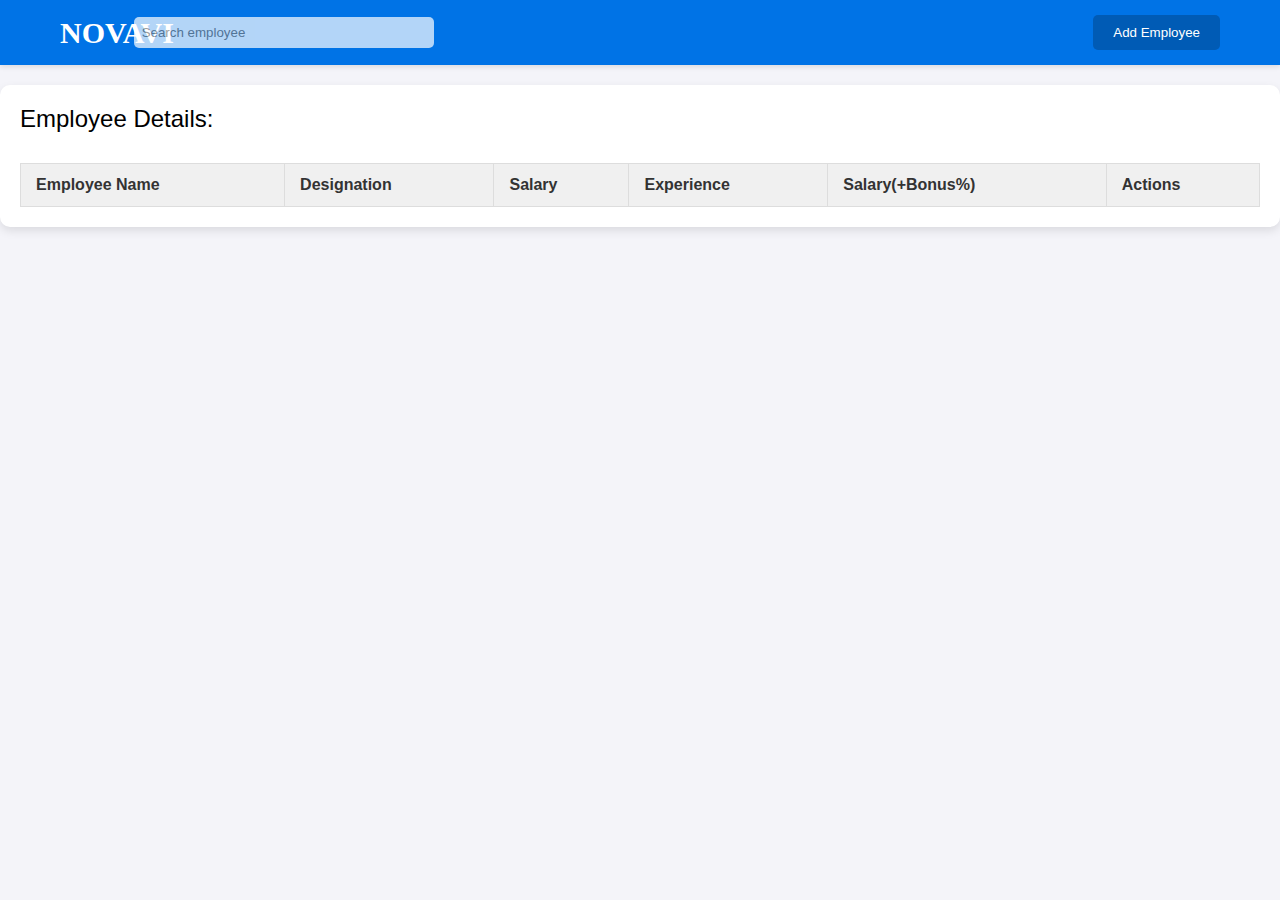
<file: client-side/index.html>
<!DOCTYPE html>
<html lang="en">
<head>
    <meta charset="UTF-8">
    <meta http-equiv="X-UA-Compatible" content="IE=edge">
    <meta name="viewport" content="width=device-width, initial-scale=1.0">
    <title>Employee Details</title>
    <!-- <link rel="stylesheet" href="./css/node.css"> -->
</head>
<style>
    * {
        margin: 0;
        padding: 0;
        box-sizing: border-box;
        font-family: Arial, sans-serif;
    }
    
    body {
        background-color: #f4f4f9;
        display: flex;
        flex-direction: column;
        align-items: center;
        padding: 0;
    }
    
    
    .navbar {
        width: 100%;
        display: flex;
        justify-content: space-between;
        align-items: center;
        padding: 15px 30px;
        background-color: #0073e6;
        color: #fff;
        box-shadow: 0 2px 5px rgba(0, 0, 0, 0.1);
    }
    
    .company-name {
        margin-left: 30px;
        font-size: 30px;
        font-weight: bold;
        font-family: cursive;
    }
    
    .filter-search{
        padding: 8px;
        width: 300px ;
        border: none;
        border-radius: 5px;
        opacity: 70%;
        margin-left: -700px;
    }
    
    h1 {
        font-size: 1.5rem;
        font-weight: lighter;
        padding-bottom: 30px;
    }
    
    .add-employee-btn {
        margin-right: 30px;
        padding: 10px 20px;
        background-color: #005bb5;
        border: none;
        border-radius: 5px;
        color: #fff;
        cursor: pointer;
        transition: background-color 0.3s;
    }
    
    .add-employee-btn:hover {
        background-color: #004494;
    }
    
    .container {
        width: 100%;
        max-width: 1300px;
        margin-top: 20px;
        padding: 20px;
        border-radius: 10px;
        background-color: #ffffff;
        box-shadow: 0 4px 10px rgba(0, 0, 0, 0.1);
    }
    
    .employee-table {
        width: 100%;
        border-collapse: collapse;
        animation: fadeInUp 1s ease-in-out;
    }
    
    .employee-table th,
    .employee-table td {
        padding: 12px 15px;
        border: 1px solid #ddd;
        text-align: left;
    }
    
    .employee-table th {
        background-color: #f0f0f0;
        color: #333;
    }
    
    .employee-table td {
        background-color: #ffffff;
    }
    
    .input-box {
        width: 100%;
        padding: 8px;
        border: 1px solid #ccc;
        border-radius: 4px;
        background-color: #fdfdfd;
        color: #333;
        transition: border-color 0.3s;
    }
    
    .input-box:focus {
        border-color: #0073e6;
        outline: none;
    }
    
    .action-btn {
        padding: 5px 10px;
        margin: 0 1px;
        border: none;
        border-radius: 3px;
        cursor: pointer;
        transition: transform 0.3s;
    }
    
    .edit-btn {
        background-color: #ffa500;
        color: #fff;
    }
    
    .save-btn {
        background-color: #28a745;
        color: #fff;
    }
    
    .delete-btn {
        background-color: #dc3545;
        color: #fff;
    }
    
    .action-btn:hover {
        transform: scale(1.09);
        box-shadow: 0px 1px 3px grey;
    }
    
    
    @keyframes fadeInUp {
        0% { opacity: 0; transform: translateY(20px); }
        100% { opacity: 1; transform: translateY(0); }
    }
</style>
<body>
    <nav class="navbar">
        <div class="company-name">NOVAVI</div>
        <input class="filter-search" type="search" name="search" placeholder="Search employee" id="filter">
       <a href="./pages/add"> <button class="add-employee-btn">Add Employee</button></a>
    </nav>

    <div class="container">
        <main>
            <table class="employee-table">
                <h1>Employee Details:</h1>
                <thead>
                    <tr>
                        <th>Employee Name</th>
                        <th>Designation</th>
                        <th>Salary</th>
                        <th>Experience</th>
                        <th>Salary(+Bonus%)</th>
                        <th>Actions</th>
                    </tr>
                </thead>
                <tbody class="main" id="main">

                    
                </tbody>
            </table>
        </main>
    </div>
    <script src="./js/custom.js"></script>
</body>
</html>
</file>
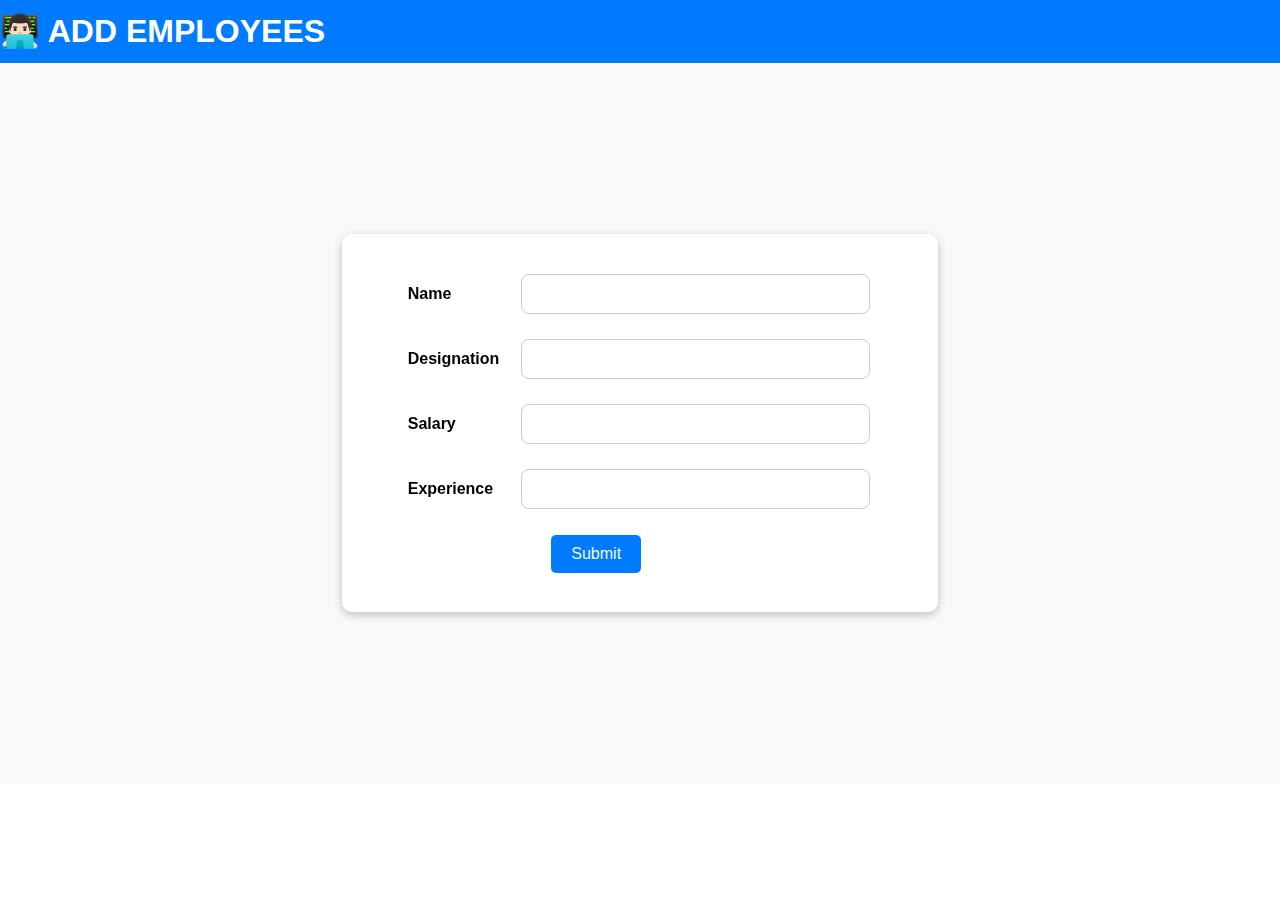
<file: client-side/pages/add.html>
<!DOCTYPE html>
<html lang="en">
<head>
    <meta charset="UTF-8">
    <meta name="viewport" content="width=device-width, initial-scale=1.0">
    <title>Document</title>
</head>
<!-- <link rel="stylesheet" href="../css/add.css"> -->
<body>
    <style>
        *{
            margin: 0;
            padding: 0;
        }
        .nav{
            width: 100%;
            height: 7vh;
            background-color: #007bff;
            color: white;
            text-align: center;
            font-family: 'Segoe UI', Tahoma, Geneva, Verdana, sans-serif;
        }
        .one{
          display: flex;
          line-height: 7vh;
          
        }
        .ek img{
        
            line-height: 7vh;
            width: 50px;
            height: 50px;
        }
        button {
            padding: 10px 20px;
             margin-left: 50px;
            border: none;
            border-radius: 5px;
            background-color: #007bff;
            color: whitesmoke;
            cursor: pointer;
            font-size: 16px;
            margin-top: 10px;
        }
        .main{
            width: 100%;
            height: 80vh;
            display: flex;
            align-items: center;
            justify-content: center;
            text-align: center;
            background-color: rgba(245, 245, 245, 0.616);
            object-fit: cover; line-height: 7vh;
            background-position: right;
            background-size: cover;
            backdrop-filter: blur();
        }
        table{
            width: 100%;
            text-align: left;
        }
        .tbl{
            padding: 2% 5%;
            background-color: white;
            box-shadow: rgba(0, 0, 0, 0.24) 0px 3px 8px;
            text-align: center;
            border-radius: 10px;
            font-family: 'Segoe UI', Tahoma, Geneva, Verdana, sans-serif;
            color: black;
        }
        button:hover {
            transition: transform 0.3s ease, box-shadow 0.3s ease;
            transform: scale(1.1); 
               
            }
        .input-box {
            margin-left: 20px;
            margin-top: 10px;
            padding: 10px 70px;
            border: 1px solid #ccc;
            border-radius: 8px;
            font-size: 16px;
            color: #333;
            background-color: #fff;
            transition: border-color 0.3s, box-shadow 0.3s;
            }
            .input-box:focus {
                outline: none;
             border-color: #007bff;
            }
    </style>
    <div class="nav">
        <div class="one">
   
            <h1>👨🏻‍💻 ADD EMPLOYEES</h1>
        </div>
    </div>
    <div class="main">
        <div class="tbl">
            <form action="/submit" method="post">
        <table>
            <tr>
                <th>Name</th>
                <td><input type="text" name="name" id="name" class="input-box"></td>
            </tr>
            <tr>
                <th>Designation</th>
                <td><input type="text" name="desig" id="desig" class="input-box"></td>
            </tr>
            <tr>
                <th>Salary</th>
                <td><input type="text" name="salary" id="salary" class="input-box"></td>
            </tr>
            <tr>
                <th>Experience</th>
                <td><input type="text" name="exp" id="exp" class="input-box"></td>
            </tr>
            <tr>
                <td></td>  
                <td colspan="2"><button>Submit</button></td>
                <td></td>
            </tr>
        </table>
    </form>
        </div>
    </div>
</body>
</html>
</file>
<file: client-side/css/node.css>
* {
    margin: 0;
    padding: 0;
    box-sizing: border-box;
    font-family: Arial, sans-serif;
}

body {
    background-color: #f4f4f9;
    display: flex;
    flex-direction: column;
    align-items: center;
    padding: 0;
}


.navbar {
    width: 100%;
    display: flex;
    justify-content: space-between;
    align-items: center;
    padding: 15px 30px;
    background-color: #0073e6;
    color: #fff;
    box-shadow: 0 2px 5px rgba(0, 0, 0, 0.1);
}

.company-name {
    margin-left: 30px;
    font-size: 30px;
    font-weight: bold;
    font-family: cursive;
}

.filter-search{
    padding: 8px;
    width: 300px ;
    border: none;
    border-radius: 5px;
    opacity: 70%;
    margin-left: -700px;
}

h1 {
    font-size: 1.5rem;
    font-weight: lighter;
    padding-bottom: 30px;
}

.add-employee-btn {
    margin-right: 30px;
    padding: 10px 20px;
    background-color: #005bb5;
    border: none;
    border-radius: 5px;
    color: #fff;
    cursor: pointer;
    transition: background-color 0.3s;
}

.add-employee-btn:hover {
    background-color: #004494;
}

.container {
    width: 100%;
    max-width: 1300px;
    margin-top: 20px;
    padding: 20px;
    border-radius: 10px;
    background-color: #ffffff;
    box-shadow: 0 4px 10px rgba(0, 0, 0, 0.1);
}

.employee-table {
    width: 100%;
    border-collapse: collapse;
    animation: fadeInUp 1s ease-in-out;
}

.employee-table th,
.employee-table td {
    padding: 12px 15px;
    border: 1px solid #ddd;
    text-align: left;
}

.employee-table th {
    background-color: #f0f0f0;
    color: #333;
}

.employee-table td {
    background-color: #ffffff;
}

.input-box {
    width: 100%;
    padding: 8px;
    border: 1px solid #ccc;
    border-radius: 4px;
    background-color: #fdfdfd;
    color: #333;
    transition: border-color 0.3s;
}

.input-box:focus {
    border-color: #0073e6;
    outline: none;
}

.action-btn {
    padding: 5px 10px;
    margin: 0 1px;
    border: none;
    border-radius: 3px;
    cursor: pointer;
    transition: transform 0.3s;
}

.edit-btn {
    background-color: #ffa500;
    color: #fff;
}

.save-btn {
    background-color: #28a745;
    color: #fff;
}

.delete-btn {
    background-color: #dc3545;
    color: #fff;
}

.action-btn:hover {
    transform: scale(1.09);
    box-shadow: 0px 1px 3px grey;
}


@keyframes fadeInUp {
    0% { opacity: 0; transform: translateY(20px); }
    100% { opacity: 1; transform: translateY(0); }
}
</file>
<file: client-side/css/add.css>
*{
    margin: 0;
    padding: 0;
}
.nav{
    width: 100%;
    height: 7vh;
    background-color: #007bff;
    color: white;
    text-align: center;
    font-family: 'Segoe UI', Tahoma, Geneva, Verdana, sans-serif;
}
.one{
  display: flex;
  line-height: 7vh;
  
}
.ek img{

    line-height: 7vh;
    width: 50px;
    height: 50px;
}
button {
    padding: 10px 20px;
     margin-left: 50px;
    border: none;
    border-radius: 5px;
    background-color: #007bff;
    color: whitesmoke;
    cursor: pointer;
    font-size: 16px;
    margin-top: 10px;
}
.main{
    width: 100%;
    height: 80vh;
    display: flex;
    align-items: center;
    justify-content: center;
    text-align: center;
    background-color: rgba(245, 245, 245, 0.616);
    object-fit: cover; line-height: 7vh;
    background-position: right;
    background-size: cover;
    backdrop-filter: blur();
}
table{
    width: 100%;
    text-align: left;
}
.tbl{
    padding: 2% 5%;
    background-color: white;
    box-shadow: rgba(0, 0, 0, 0.24) 0px 3px 8px;
    text-align: center;
    border-radius: 10px;
    font-family: 'Segoe UI', Tahoma, Geneva, Verdana, sans-serif;
    color: black;
}
button:hover {
    transition: transform 0.3s ease, box-shadow 0.3s ease;
    transform: scale(1.1); 
       
    }
.input-box {
    margin-left: 20px;
    margin-top: 10px;
    padding: 10px 70px;
    border: 1px solid #ccc;
    border-radius: 8px;
    font-size: 16px;
    color: #333;
    background-color: #fff;
    transition: border-color 0.3s, box-shadow 0.3s;
    }
    .input-box:focus {
        outline: none;
     border-color: #007bff;
    }
</file>
